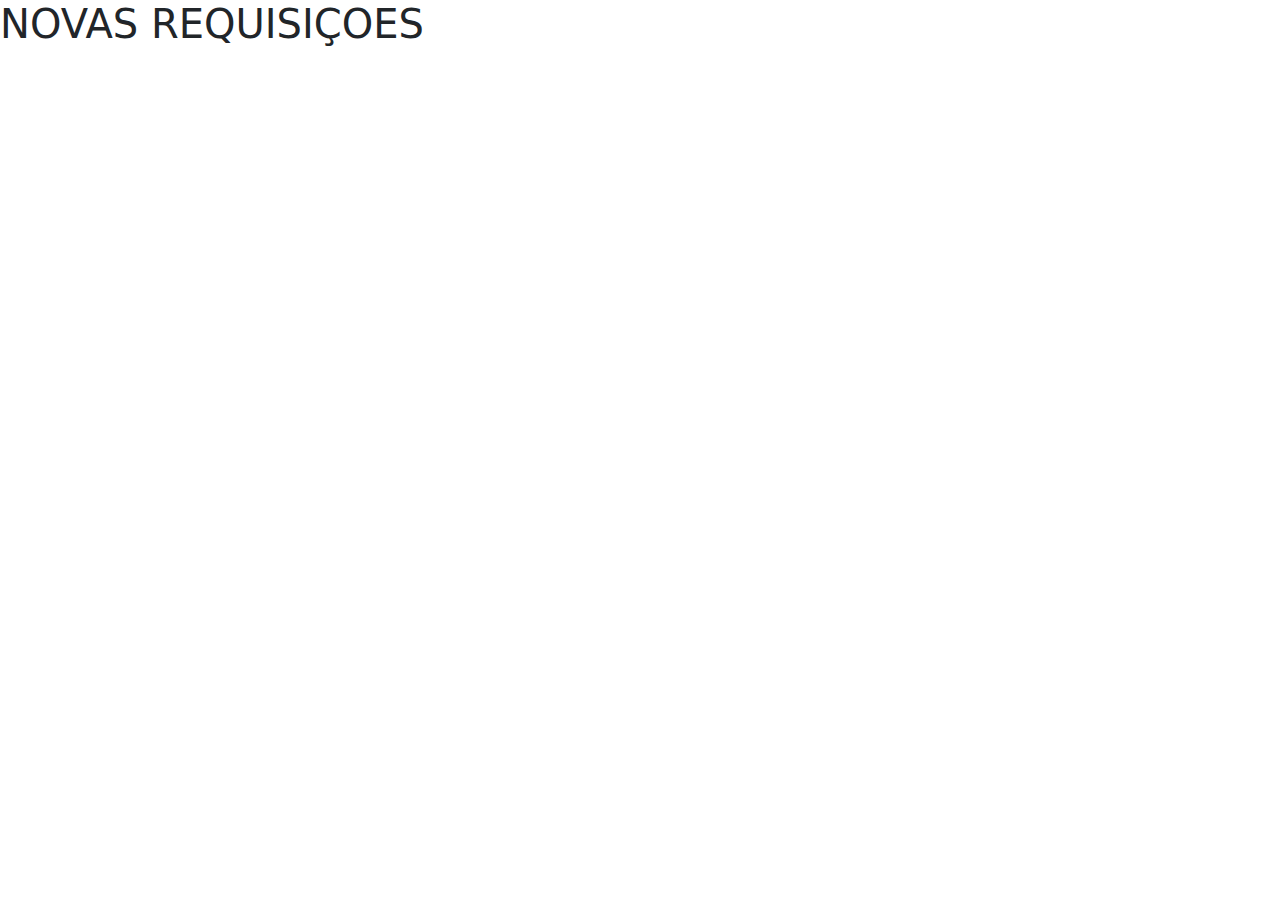
<file: home.html>
<!DOCTYPE html>
<html>

<head>
    <title>Cotaçoes ZIKAS</title>
    <script src="scripts/script.js"></script>
    <script src="https://cdn.jsdelivr.net/npm/bootstrap@5.3.3/dist/js/bootstrap.bundle.min.js"
        integrity="sha384-YvpcrYf0tY3lHB60NNkmXc5s9fDVZLESaAA55NDzOxhy9GkcIdslK1eN7N6jIeHz"
        crossorigin="anonymous"></script>
    <link href="https://cdn.jsdelivr.net/npm/bootstrap@5.3.3/dist/css/bootstrap.min.css" rel="stylesheet"
        integrity="sha384-QWTKZyjpPEjISv5WaRU9OFeRpok6YctnYmDr5pNlyT2bRjXh0JMhjY6hW+ALEwIH" crossorigin="anonymous">
    <link rel=stylesheet href="style.css">


</head>
    <h1>NOVAS REQUISIÇOES</h1>







</html>
</file>
<file: style.css>
.bg-body-tertiary{
    background-color: paleturquoise  !important;
}

.showCoins{
    justify-content: center;
    align-items: center;
    text-align: center;
}
</file>
